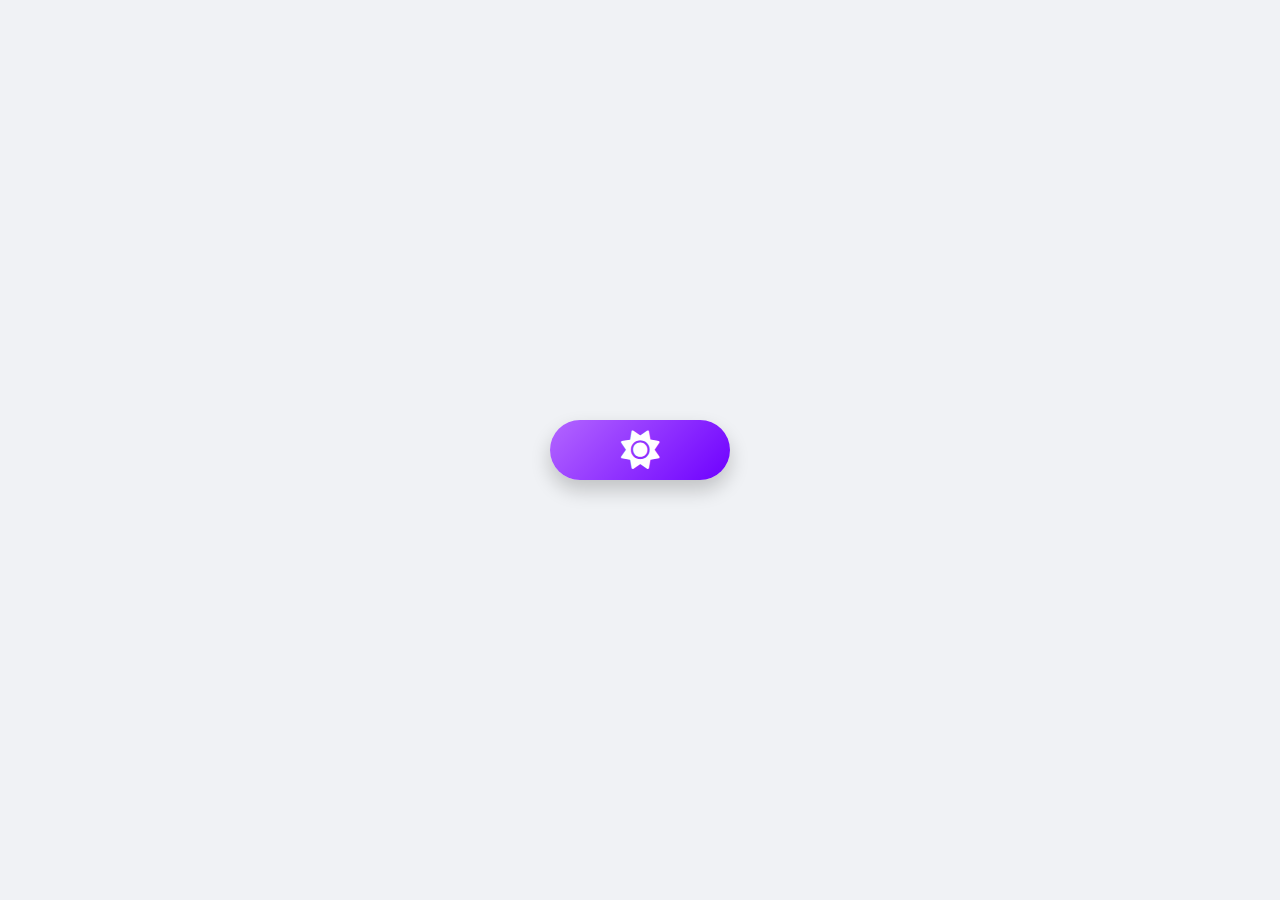
<file: index.html>
<!DOCTYPE html>
<html lang="en">
<head>
    <meta charset="UTF-8">
    <meta name="viewport" content="width=device-width, initial-scale=1.0">
    <link rel="stylesheet" href="button.css">
    <link rel="stylesheet" href="https://cdnjs.cloudflare.com/ajax/libs/font-awesome/6.0.0-beta3/css/all.min.css">
    <title>Mini-Projetos</title>
</head>
<body>
    <button id="theme-toggle">
        <i class="fas fa-sun"></i>
        <i class="fas fa-moon"></i>
    </button>
</body>
<script>
    // Carrega a preferência do usuário do localStorage
    const currentTheme = localStorage.getItem('theme');
    const body = document.querySelector('body');
        if (currentTheme) {
            body.classList.add(currentTheme);
        } else {
            // Define o tema padrão (claro) se não houver preferência
            body.classList.add('light-theme');
        }

        const themeButton = document.getElementById('theme-toggle');
        themeButton.addEventListener('click', () => {
            // Alterna entre os temas claro e escuro
            if (body.classList.contains('light-theme')) {
                body.classList.remove('light-theme');
                body.classList.add('dark-theme');
                localStorage.setItem('theme', 'dark-theme');
            } else {
                body.classList.remove('dark-theme');
                body.classList.add('light-theme');
                localStorage.setItem('theme', 'light-theme');
            }
    });
</script>
</html>
</file>
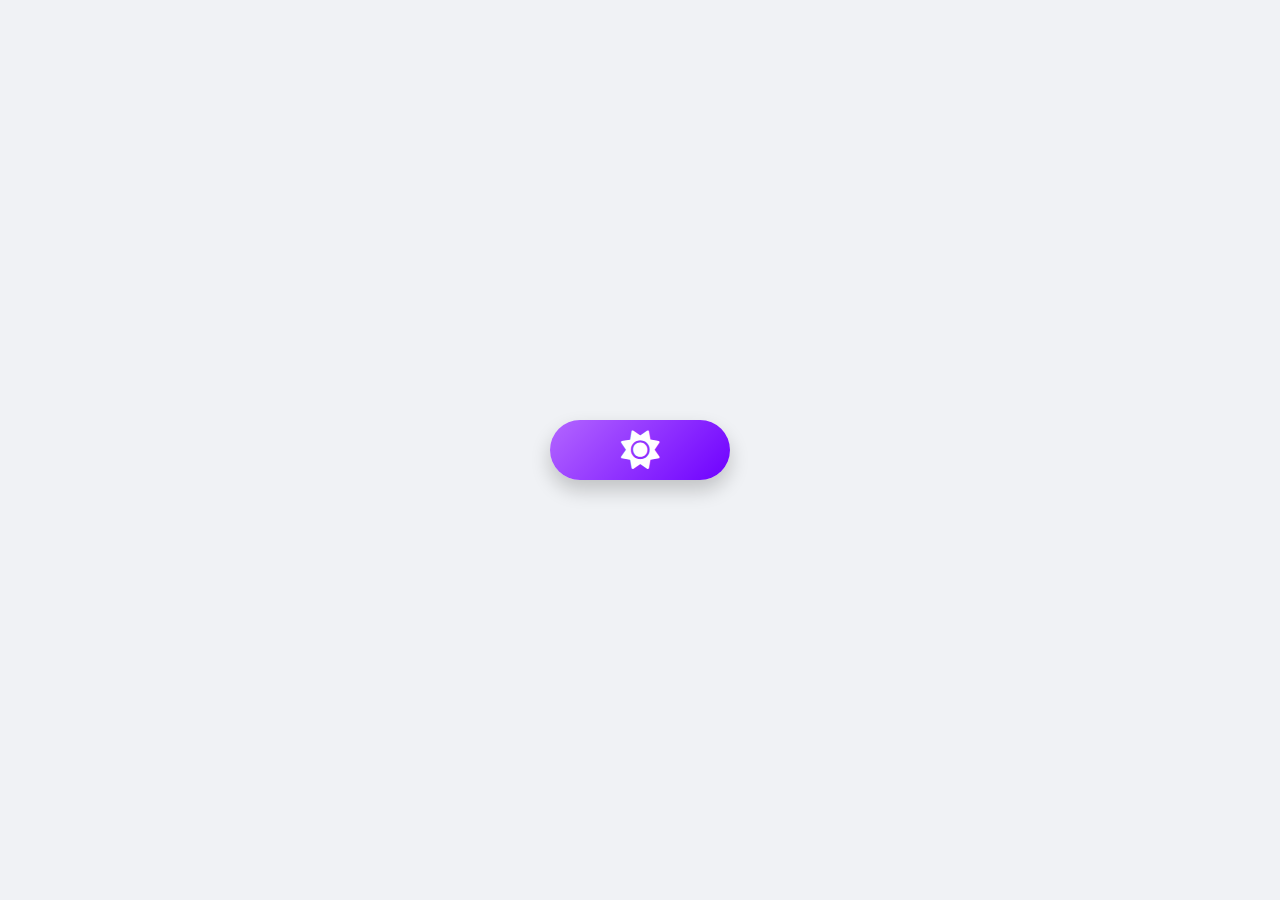
<file: button.html>
<!DOCTYPE html>
<html lang="en">
<head>
    <meta charset="UTF-8">
    <meta name="viewport" content="width=device-width, initial-scale=1.0">
    <link rel="stylesheet" href="button.css">
    <link rel="stylesheet" href="https://cdnjs.cloudflare.com/ajax/libs/font-awesome/6.0.0-beta3/css/all.min.css">
    <title>Mini-Projetos</title>
</head>
<body>
    <button id="theme-toggle">
        <i class="fas fa-sun"></i>
        <i class="fas fa-moon"></i>
    </button>
</body>
<script>
    // Carrega a preferência do usuário do localStorage
    const currentTheme = localStorage.getItem('theme');
    const body = document.querySelector('body');
        if (currentTheme) {
            body.classList.add(currentTheme);
        } else {
            // Define o tema padrão (claro) se não houver preferência
            body.classList.add('light-theme');
        }

        const themeButton = document.getElementById('theme-toggle');
        themeButton.addEventListener('click', () => {
            // Alterna entre os temas claro e escuro
            if (body.classList.contains('light-theme')) {
                body.classList.remove('light-theme');
                body.classList.add('dark-theme');
                localStorage.setItem('theme', 'dark-theme');
            } else {
                body.classList.remove('dark-theme');
                body.classList.add('light-theme');
                localStorage.setItem('theme', 'light-theme');
            }
    });
</script>
</html>
</file>
<file: button.css>
/* Reset básico e Box-sizing */
*, *::before, *::after {
    box-sizing: border-box;
    margin: 0;
    padding: 0;
}

:root {
    /* Cores do gradiente roxo */
    --purple-light: #b366ff; /* Roxo claro */
    --purple-dark: #6e00ff;  /* Roxo escuro */

    /* Cores do tema (ajustadas pelo JS) */
    --background-light: #f0f2f5;
    --text-color-light: #333;

    --background-dark: #1a1a2e;
    --text-color-dark: #e0e0e0;

    /* Transição para suavidade */
    --transition-speed: 0.5s;
    --transition-timing: ease-in-out;
}

/* Estilos do corpo da página (para alternância de tema) */
body {
    display: flex;
    justify-content: center;
    align-items: center;
    min-height: 100vh;
    font-family: 'Arial', sans-serif;
    transition: background-color var(--transition-speed) var(--transition-timing), 
                color var(--transition-speed) var(--transition-timing);
}

/* Tema Claro */
body.light-theme {
    background-color: var(--background-light);
    color: var(--text-color-light);
}

/* Tema Escuro */
body.dark-theme {
    background-color: var(--background-dark);
    color: var(--text-color-dark);
}

/* Estilo do Botão */
#theme-toggle {
    background: linear-gradient(135deg, var(--purple-light) 0%, var(--purple-dark) 100%);
    color: white; /* Cor dos ícones */
    border: none;
    border-radius: 50px; /* Borda arredondada para um formato de pílula */
    padding: 30px 90px;
    font-size: 2em; /* Tamanho dos ícones */
    cursor: pointer;
    position: relative; /* Para posicionar os ícones */
    overflow: hidden; /* Garante que os ícones fiquem dentro do botão */
    outline: none; /* Remove o contorno padrão do foco */
    box-shadow: 0 10px 20px rgba(0, 0, 0, 0.2); /* Sombra suave */
    transition: transform 0.3s var(--transition-timing), 
                box-shadow 0.3s var(--transition-timing),
                background 0.5s var(--transition-timing); /* Transição para hover/click */
    display: flex;
    align-items: center;
    justify-content: center;
    min-width: 120px; /* Garante que o botão tenha um tamanho mínimo */
}

/* Animação do gradiente no hover */
#theme-toggle:hover {
    background: linear-gradient(135deg, var(--purple-dark) 0%, var(--purple-light) 100%); /* Inverte ou ajusta o gradiente */
    transform: translateY(-5px); /* Efeito de "levantar" */
    box-shadow: 0 15px 30px rgba(0, 0, 0, 0.3); /* Sombra mais intensa */
}

/* Animação no click (estado 'active') */
#theme-toggle:active {
    transform: translateY(0); /* Retorna para a posição original */
    box-shadow: 0 5px 10px rgba(0, 0, 0, 0.1); /* Sombra menos intensa */
    transition: transform 0.1s ease-out, box-shadow 0.1s ease-out; /* Transição mais rápida para o click */
    background: linear-gradient(135deg, var(--purple-light) 0%, var(--purple-dark) 100%); /* Garante que o gradiente volte ao normal */
}

/* Estilos dos Ícones (Sol e Lua) */
#theme-toggle i {
    position: absolute; /* Permite que os ícones se sobreponham */
    transition: opacity 0.3s var(--transition-timing), 
                transform 0.3s var(--transition-timing);
    font-size: 1.2em; /* Tamanho do ícone, ajuste conforme necessário */
}

/* Esconde o Sol por padrão e mostra a Lua no tema escuro */
body.light-theme #theme-toggle .fa-sun {
    opacity: 1;
    transform: scale(1) rotate(0deg);
}

body.light-theme #theme-toggle .fa-moon {
    opacity: 0;
    transform: scale(0.5) rotate(90deg); /* Faz a lua girar para fora */
}

/* Mostra a Lua e esconde o Sol no tema escuro */
body.dark-theme #theme-toggle .fa-sun {
    opacity: 0;
    transform: scale(0.5) rotate(-90deg); /* Faz o sol girar para fora */
}

body.dark-theme #theme-toggle .fa-moon {
    opacity: 1;
    transform: scale(1) rotate(0deg);
}

/* Foco para acessibilidade */
#theme-toggle:focus-visible {
    outline: 3px solid rgba(255, 255, 255, 0.7); /* Contorno branco com transparência */
    outline-offset: 4px; /* Espaçamento do contorno */
}
</file>
